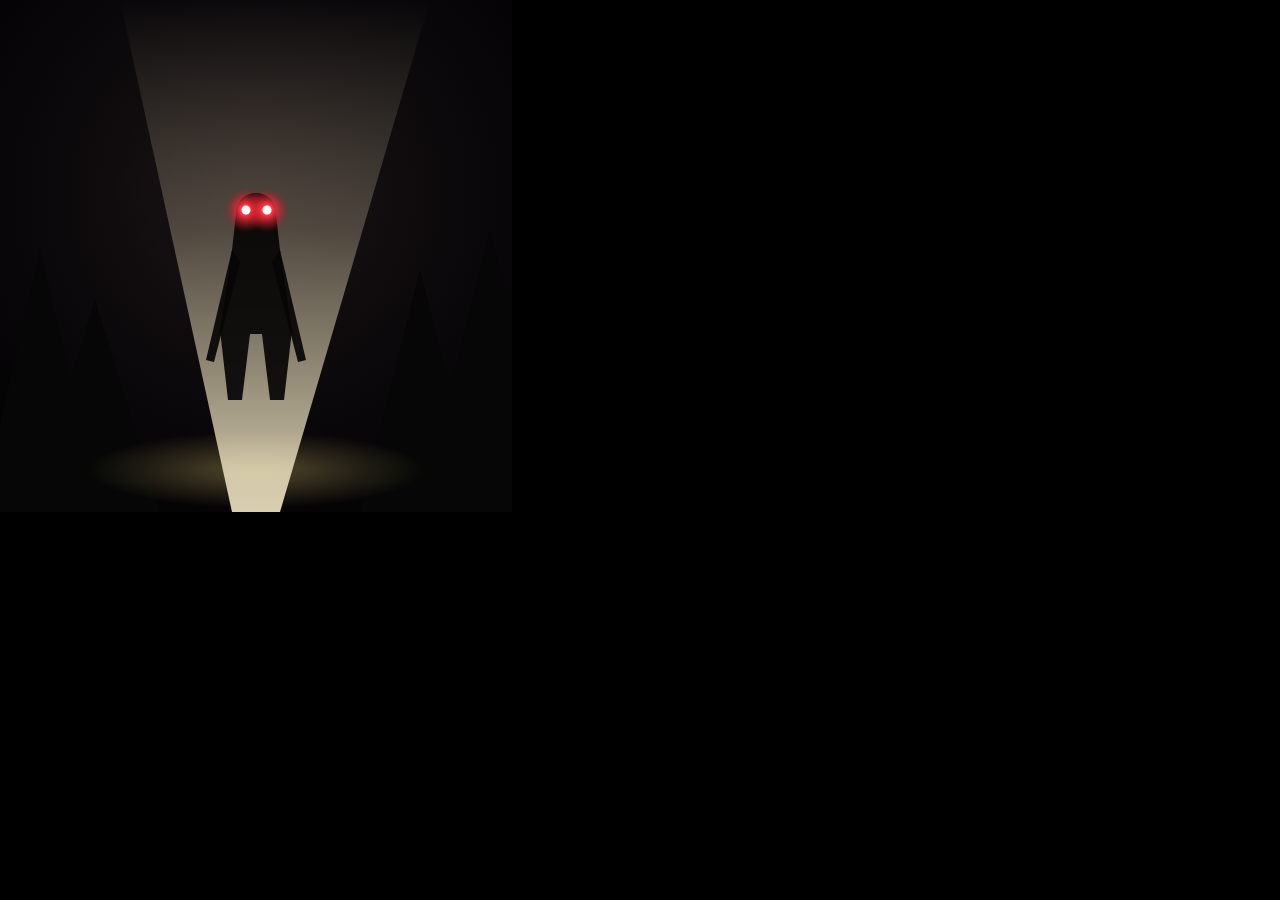
<file: tools/icon.html>
<!doctype html>
<!-- Source art for the home-screen icons. Render with: node tools/make-icons.mjs -->
<html><head><style>html,body{margin:0;background:#000}svg{display:block}</style></head><body>
<svg id="icon" xmlns="http://www.w3.org/2000/svg" viewBox="0 0 512 512" width="512" height="512">
  <defs>
    <radialGradient id="sky" cx="50%" cy="38%" r="70%">
      <stop offset="0" stop-color="#1c1416"/><stop offset="0.6" stop-color="#0a080a"/><stop offset="1" stop-color="#030203"/>
    </radialGradient>
    <linearGradient id="beam" x1="0" y1="1" x2="0" y2="0">
      <stop offset="0" stop-color="#fff3d0" stop-opacity="0.85"/><stop offset="0.55" stop-color="#fff0c8" stop-opacity="0.25"/><stop offset="1" stop-color="#fff0c8" stop-opacity="0"/>
    </linearGradient>
    <radialGradient id="eye" cx="50%" cy="50%" r="50%">
      <stop offset="0" stop-color="#ffd0c8"/><stop offset="0.25" stop-color="#ff3341"/><stop offset="1" stop-color="#b3121b" stop-opacity="0"/>
    </radialGradient>
    <radialGradient id="pool" cx="50%" cy="50%" r="50%">
      <stop offset="0" stop-color="#5a5030" stop-opacity="0.9"/><stop offset="1" stop-color="#5a5030" stop-opacity="0"/>
    </radialGradient>
  </defs>
  <rect width="512" height="512" fill="url(#sky)"/>
  <!-- pine silhouettes -->
  <g fill="#050605">
    <path d="M-20 512 L40 250 L100 512Z"/><path d="M30 512 L95 300 L160 512Z"/>
    <path d="M360 512 L420 270 L480 512Z"/><path d="M420 512 L490 230 L560 512Z"/>
  </g>
  <!-- ground lit by the flashlight -->
  <ellipse cx="256" cy="470" rx="170" ry="38" fill="url(#pool)"/>
  <!-- flashlight beam -->
  <path d="M232 512 L280 512 L430 0 L120 0 Z" fill="url(#beam)"/>
  <!-- the figure at the edge of the light -->
  <path d="M236 214 C236 186 276 186 276 214 L280 250 L292 330 L284 400 L270 400 L262 334 L250 334 L242 400 L228 400 L220 330 L232 250 Z" fill="#070606" opacity="0.92"/>
  <path d="M232 250 L206 360 L214 362 L240 262 Z M280 250 L306 360 L298 362 L272 262 Z" fill="#070606" opacity="0.92"/>
  <!-- eyes -->
  <circle cx="246" cy="210" r="22" fill="url(#eye)"/>
  <circle cx="267" cy="210" r="22" fill="url(#eye)"/>
  <circle cx="246" cy="210" r="4.5" fill="#fff"/>
  <circle cx="267" cy="210" r="4.5" fill="#fff"/>
</svg>
</body></html>
</file>
